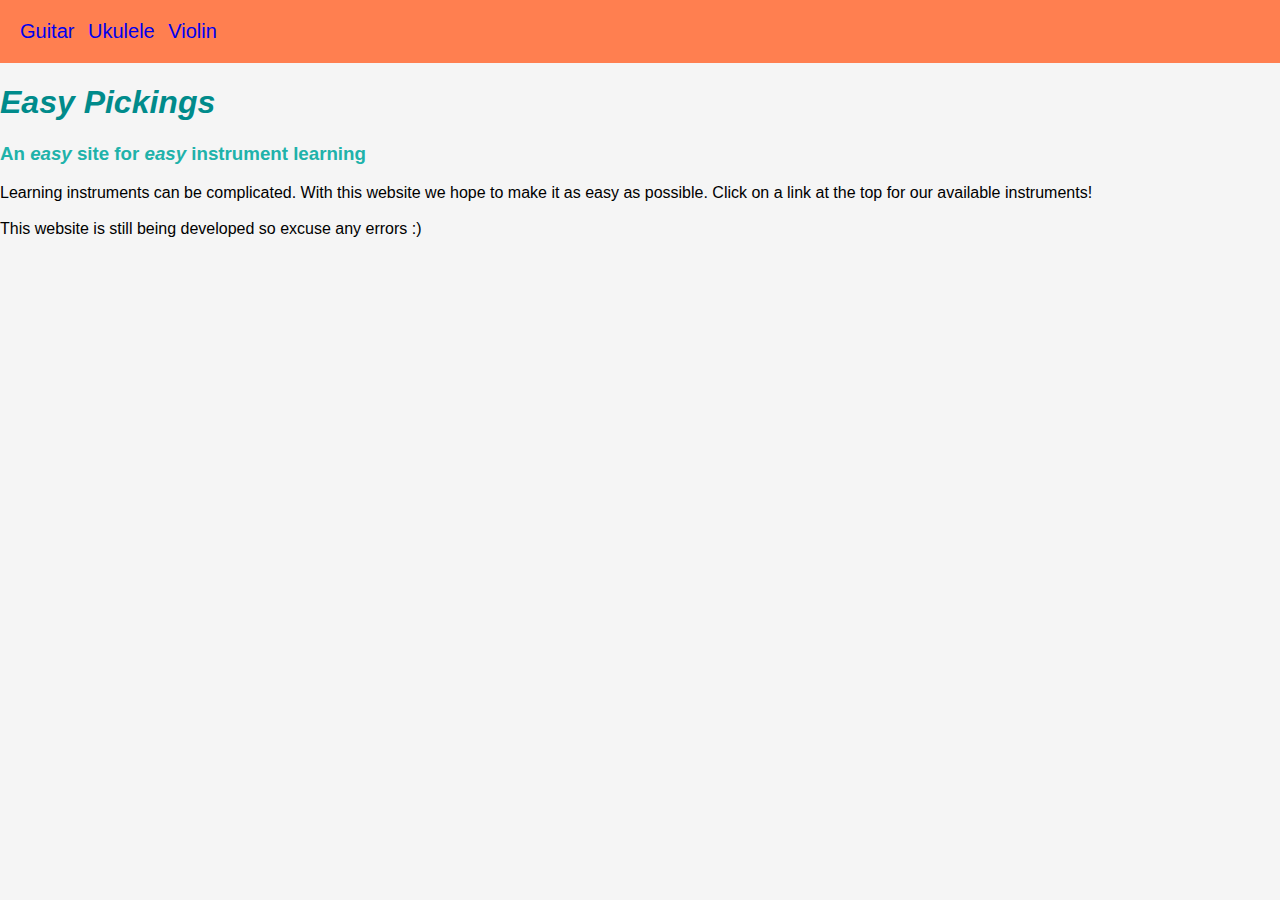
<file: index.html>
<!doctype html>
<html lang="en">
  
    
  <head>
    <title>Easy Pickings</title>
    <link rel="stylesheet" href="/style.css">
    <meta http-eq6uiv="X-UA-Compatible" content="IE=edge">
    <meta name="viewport" content="width=device-width, initial-scale=1">
    </head>
  
    <body>
      
    <header>
          <a href="./guitar.html"> Guitar</a>  
       
          <a href="./ukulele.html"> Ukulele</a>  
        
          <a href="./violin.html"> Violin</a>
    </header>
    
    
    <h1>Easy Pickings</h1>
    
    <h3>An <em>easy</em> site for <em>easy</em> instrument learning</h3>
    
    
    <p>
      Learning instruments can be complicated. 
      With this website we hope to make it as easy as possible. 
      Click on a link at the top for our available instruments! 
      <br><br> This website is still being developed so excuse any errors :)
    </p>
    
  </body>
</html>
</file>
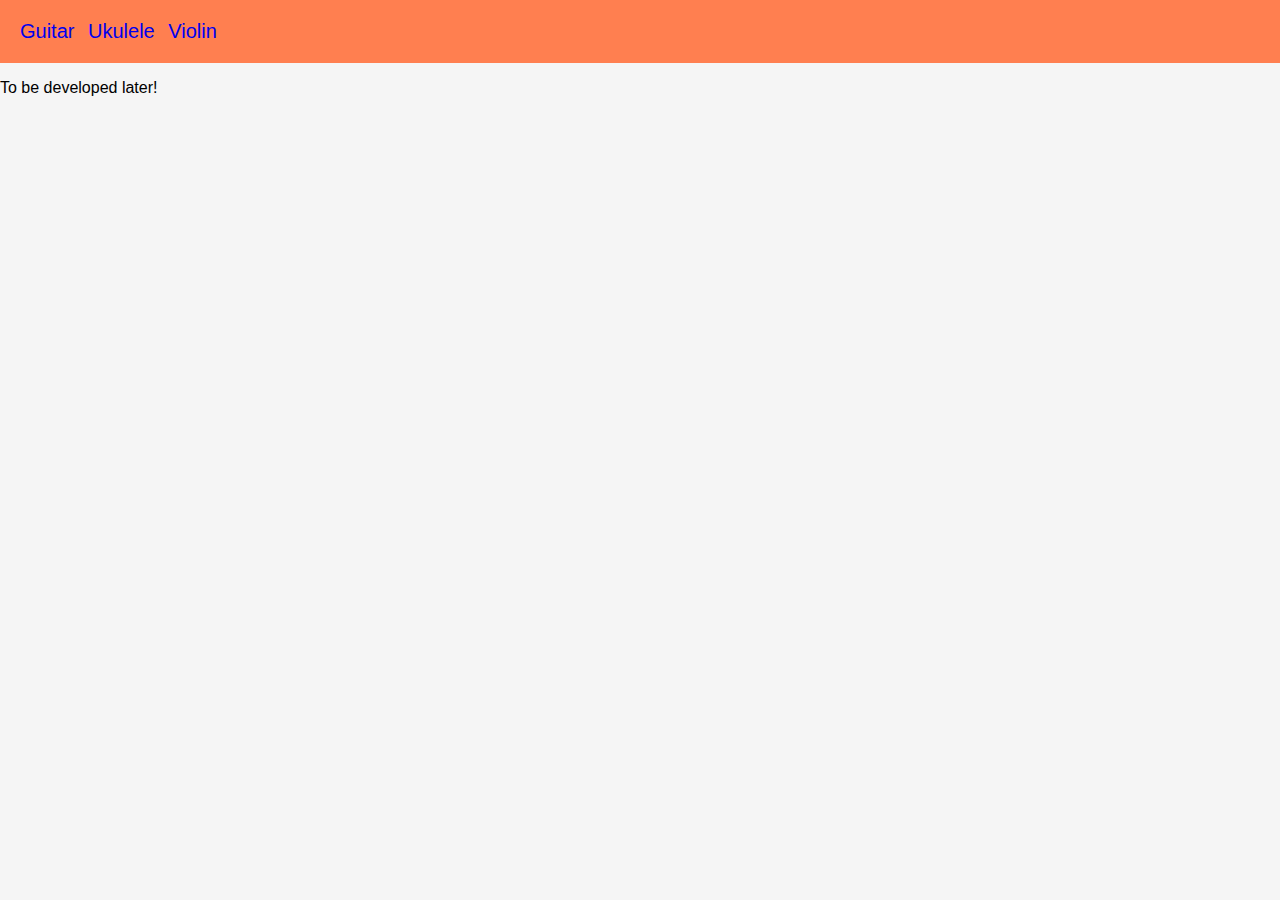
<file: ukulele.html>
<!DOCTYPE html>
  <html lang="en">
    <head>
      <title>Ukulele</title>
        <link rel="stylesheet" href="/style.css">
          <meta http-eq6uiv="X-UA-Compatible" content="IE=edge">
          <meta name="viewport" content="width=device-width, initial-scale=1">
    </head>
  
    <body>
      
    <header>
      <a href="/guitar.html"> Guitar</a>
      <a href="/index.html"> Ukulele</a>
      <a href="/violin.html"> Violin</a>
    </header>
      <p> To be developed later!</p>
    </body>
    
</html>
</file>
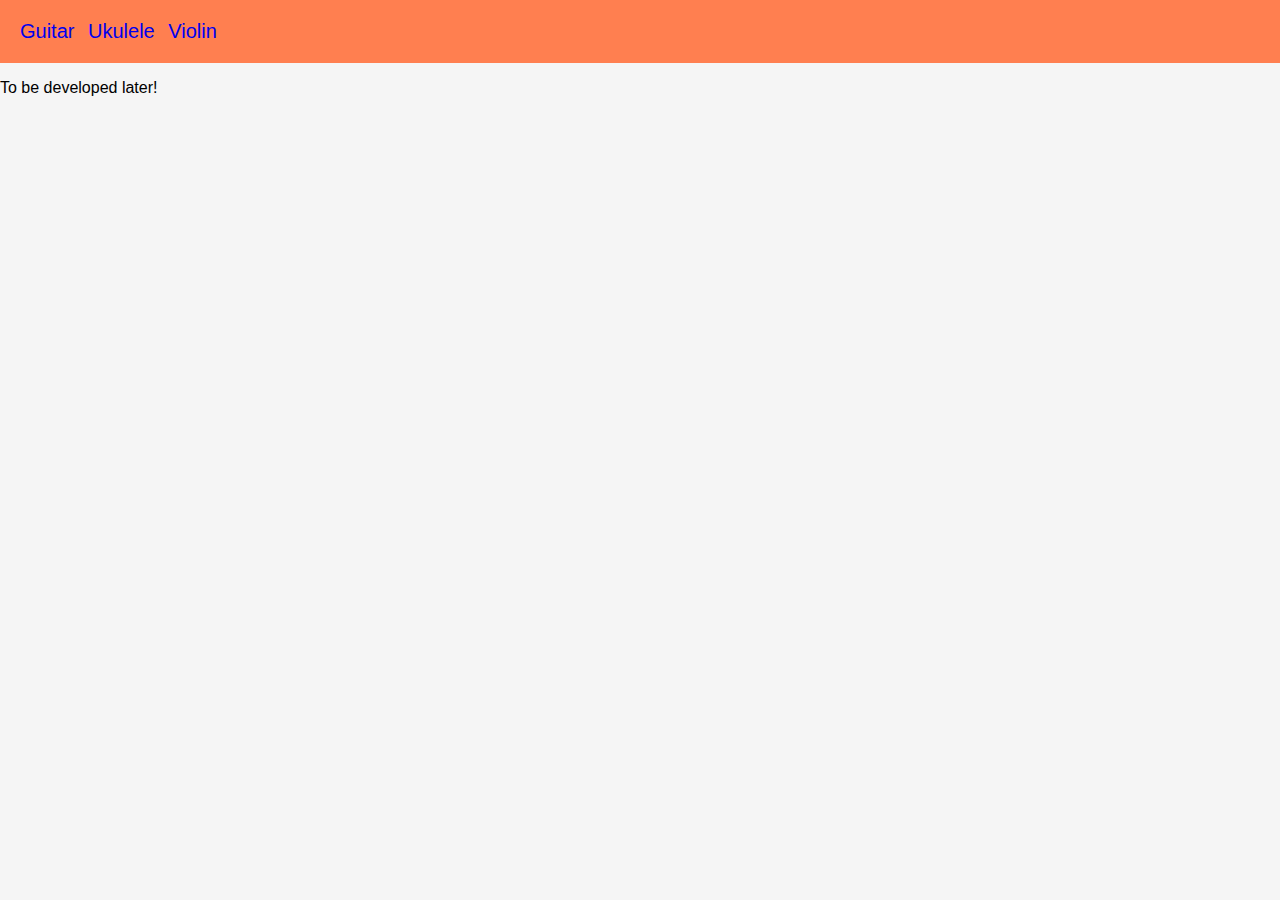
<file: violin.html>
<!DOCTYPE html>
  <html lang="en">
   <head>
    <title>Violin</title>
      <link rel="stylesheet" href="/style.css">
        <meta http-eq6uiv="X-UA-Compatible" content="IE=edge">
        <meta name="viewport" content="width=device-width, initial-scale=1">
    </head>
  
    <body>
      
    <header>
      <a href="./guitar.html"> Guitar</a>
      <a href="./ukulele.html"> Ukulele</a>
      <a href="./violin.html"> Violin</a>
    </header>
       <p> To be developed later!</p>
    </body>
    
</html>
</file>
<file: style.css>
/* CSS files add styling rules to your content */

body {
  font-family: "Benton Sans", "Helvetica Neue", helvetica, arial, sans-serif;
  margin: 0em;
  background-color: whitesmoke;
}

h1 {
  font-style: italic;
  color: darkcyan;
}

h3 {
font-weight: bold;
color: lightseagreen; 
}

a {
  text-decoration: none;
}

header {
  position: -webkit-sticky;
  position: sticky;
  top: 0px;
  background-color: coral;
  padding: 20px;
  word-spacing: 8px;
  font-size: 20px;
}
</file>
